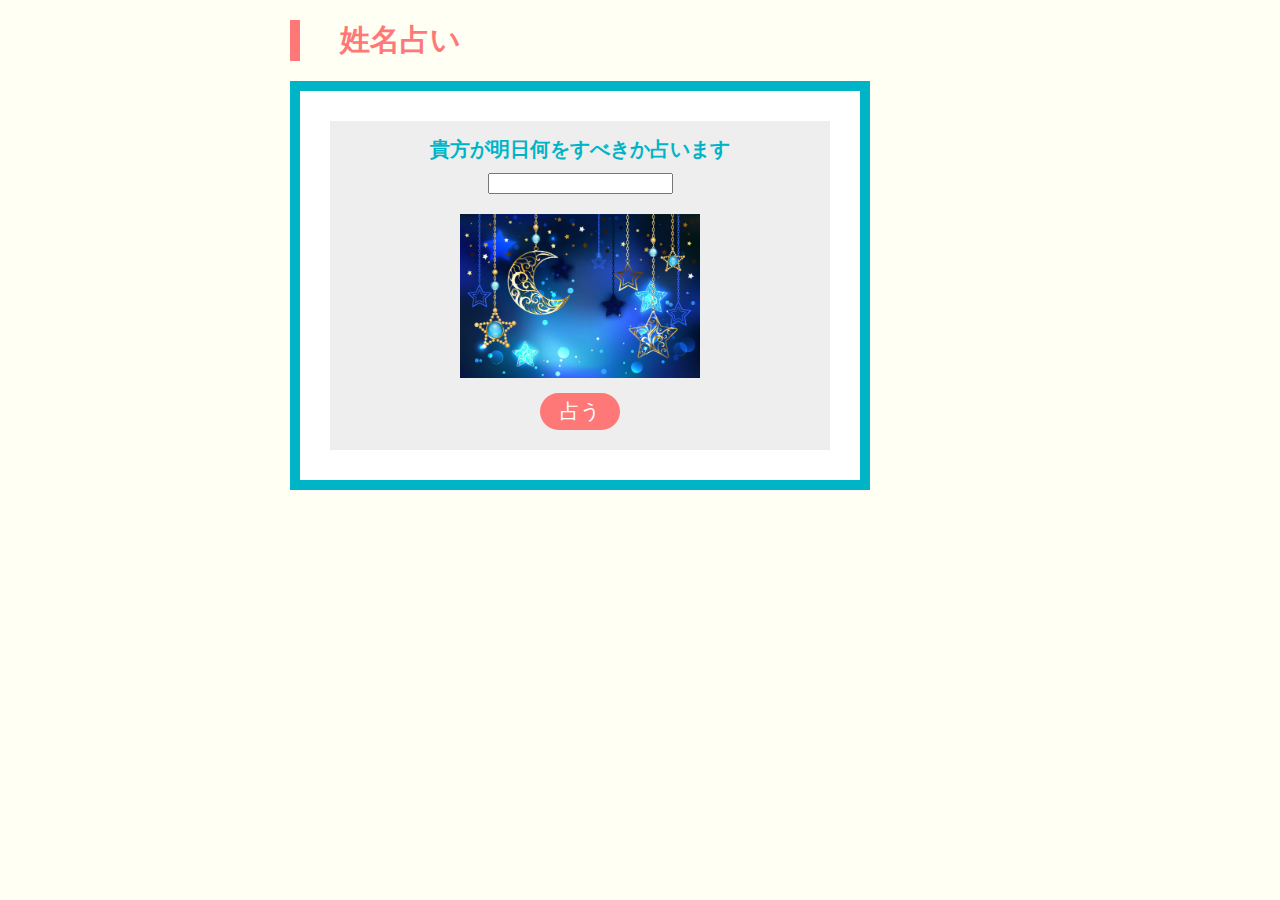
<file: index.html>
<!DOCTYPE html>
<html lang="ja">
<head>
    <meta charset="UTF-8">
    <meta http-equiv="X-UA-Compatible" content="IE=edge">
    <meta name="viewport" content="width=device-width, initial-scale=1.0">
    <link rel="stylesheet" href="style.css">
    <title>姓名占い</title>
</head>
<body>
    <div id="wrapper">
        <h1>姓名占い</h1>
        
        <div class="content">
            <div id="result">
                <div id="luck">
                    <h2>貴方が明日何をすべきか占います</h2>
                    <p><input type="text" id="name" value=""></p>
                    <p><img src="images/luck.jpeg" id="img"></p>
                    <p><input type="button" id="getResult" value="占う"></p>
                    <div id="tweet"></div>
                </div> 
            </div>
            <button onclick="location.href='seiza.html'" id="button01">
                <a>今日の星座ランキングを見る →</a>
            </button>
        </div>
        
    </div>

    <script src="https://ajax.googleapis.com/ajax/libs/jquery/3.6.0/jquery.min.js"></script>
    <script src="app.js"></script>
</body>
</html>
</file>
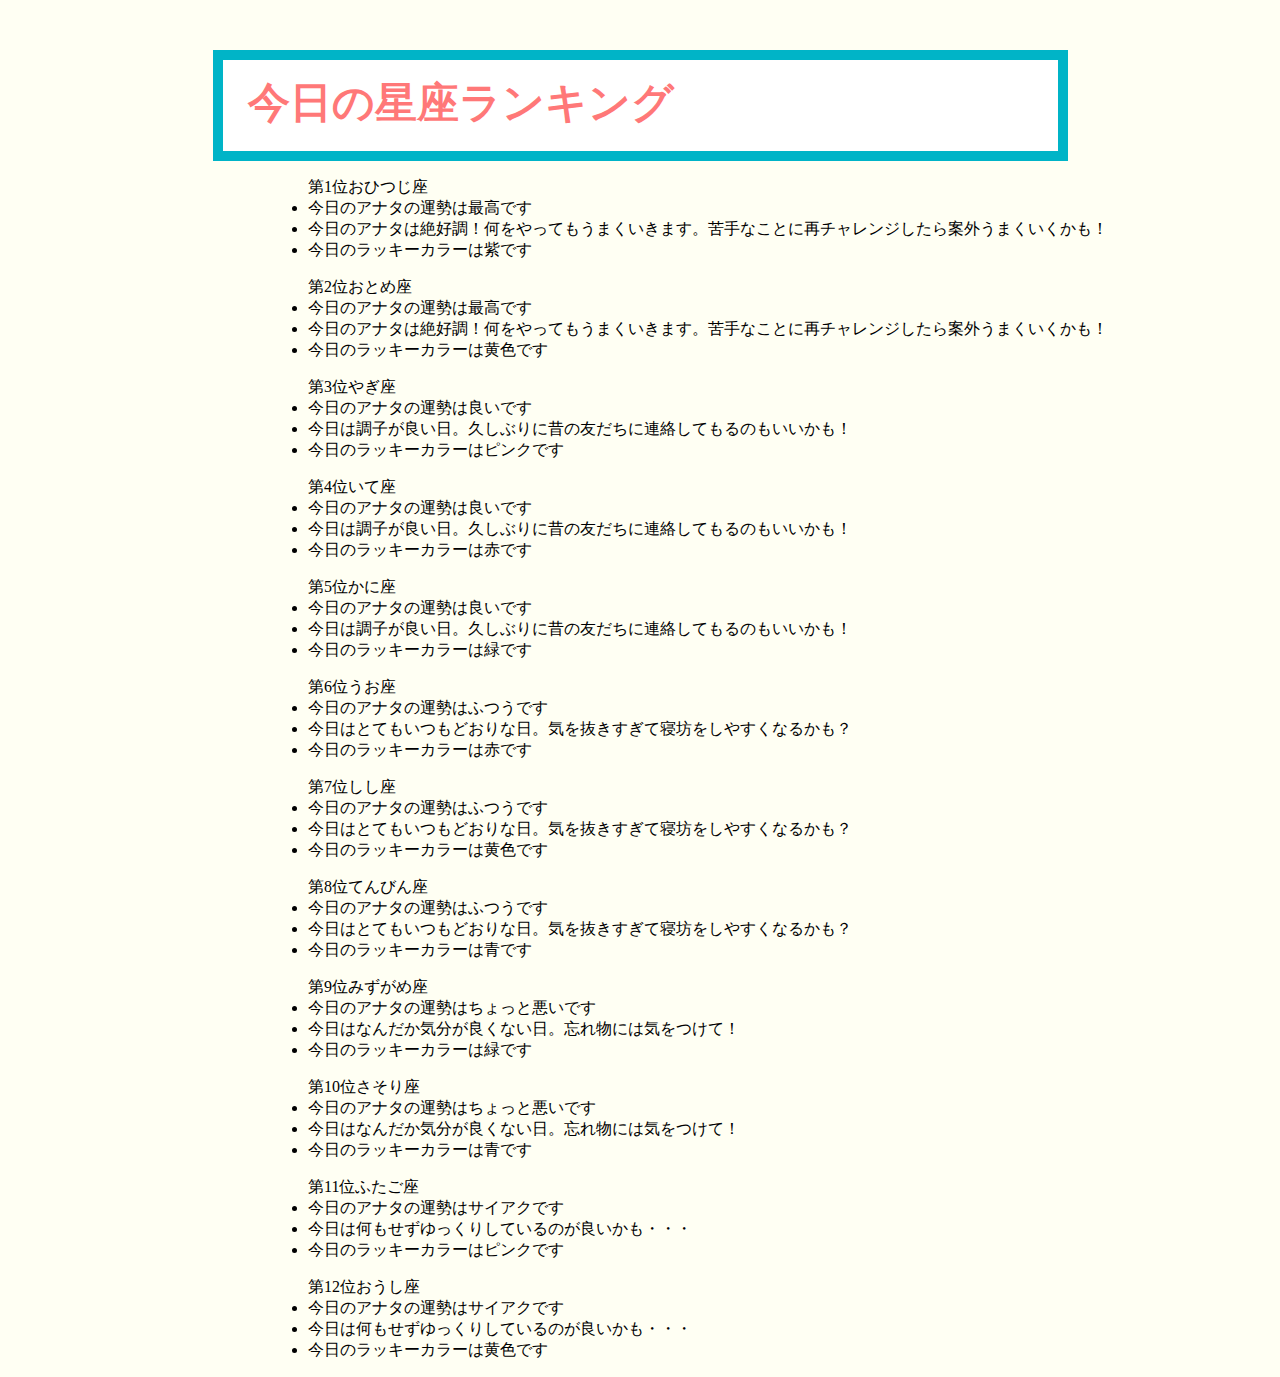
<file: seiza.html>
<!DOCTYPE html>
<html lang="ja">
<head>
<meta charset="UTF-8">
<link rel="stylesheet" href="style.css">
</head>
<body>
    <div id="seiza-result">
        <h2 id="ranking-title">今日の星座ランキング</h2>
    </div>
    <script src="https://ajax.googleapis.com/ajax/libs/jquery/3.6.0/jquery.min.js"></script>
    <script src="seiza.js"></script>
</body>
</html>
</file>
<file: style.css>
html {
    background: #fffff3;
}

#wrapper {
    width: 700px;
    margin: 0 auto;
}

h1 {
    color: #ff7878;
    font-size: 30px;
    margin-bottom: 20px;
    border-left: 10px solid #ff7878;
    padding-left: 40px;
    font-weight: bold;
}

h2 {
    margin: 0 0 10px 0;
}

p {
    margin: 0 auto;
    font-size: 20px;
}

#name {
    vertical-align: middle;
    margin: 10px 0 20px 0;
}

#result {
    width: 500px;
    background: #fff;
    padding: 30px;
    border: 10px solid #00b4c7;
    font-size: 28px;
    color: #ff7878;
}

#luck {
    text-align: center;
    width: 100%;
    background-color: #eee;
}

#luck > h2 {
    padding-top: 15px;
    margin: 0 auto;
	color: #00b4c7;
    font-size: 20px;
}

#getResult {
    background: #ff7878;
	border: 0;
	color: #FFF;
	cursor: pointer;
	font-size: 20px;
	font-family: serif;
	margin: 10px auto 20px auto;
	padding: 5px 20px;
	border-radius: 30px;
}

#getResult:hover {
    background: #fc0;
}

#img {
    width: 240px;
}

@keyframes blink{
    0% {opacity:0;}
    100% {opacity:1;}
}
  
#button01 {
    animation:blink 1.5s ease-in-out infinite alternate;
    width: 250px;
    height: 30px;
    background-color: #ff7878;
    border: none;
    font-weight: bold;
    cursor: pointer;
    display: none;
}

#button01 a {
    text-decoration: none;
    color: white;
}

#seizaImg {
    width: 200px;
}

#seiza-select {
    font-size: 16px;
    text-align: center;
    background: #fffff3;
    height: 40px;
    width: 150px;
    border-radius: 5px;
    position: relative;
    z-index: 1;
    margin-bottom: 15px;
    color: #ff7878;
    border-color: #ff7878;
    font-weight: bold;
}

#seizaresult {
    color: red;
}

#seiza-result {
    margin: auto;
    width: 800px;
    background: #fff;
    padding: 15px 10px 10px 25px;
    border: 10px solid #00b4c7;
    font-size: 28px;
    color: #ff7878;
    margin-top: 50px;
}
</file>
